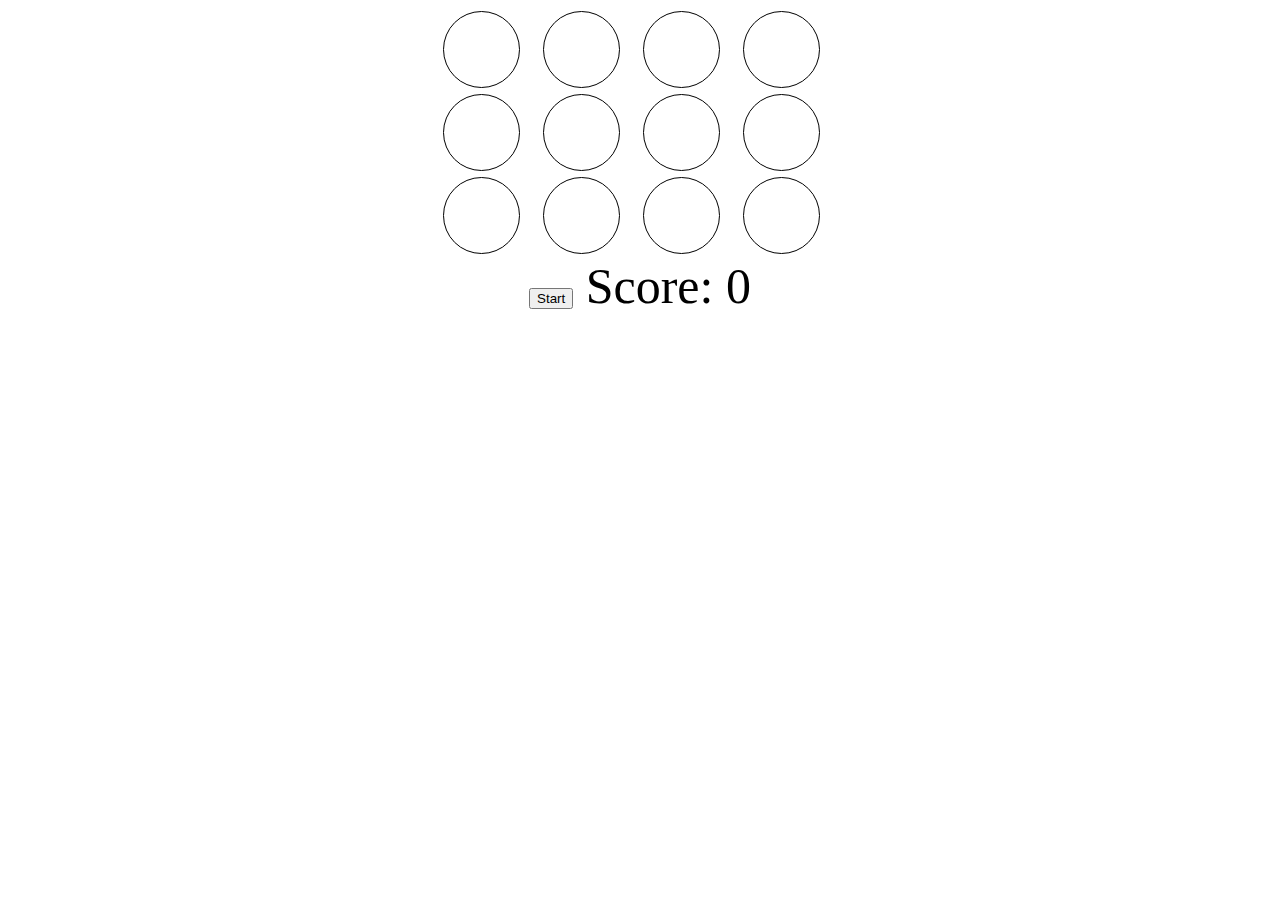
<file: Exo_3/index.html>
<!DOCTYPE html>
<html lang="en">
<head>
    <meta charset="UTF-8">
    <meta http-equiv="X-UA-Compatible" content="IE=edge">
    <meta name="viewport" content="width=device-width, initial-scale=1.0">
    <link rel="stylesheet" href="/css/style.css">
    <title>Document</title>
</head>
<body>
    <section class="circles__container"></section>
    <section class="score">
        <button class="start__button">Start</button>
        <span class="score__display">Score: 0</span>
    </section>
    <script src="/Exo_3/js/script.js" type="module" ></script>
</body>
</html>
</file>
<file: css/style.css>
body {
  display: flex;
  flex-direction: column;
  align-items: center;
}

.circles__container {
  display: grid;
  grid-template-columns: repeat(4, 25%);
  width: 400px;
}

.circles {
  width: 75px;
  height: 75px;
  margin: 3px;
  border: 1px solid black;
  border-radius: 50%;
}

.score {
  font-size: 50px;
}/*# sourceMappingURL=style.css.map */
</file>
